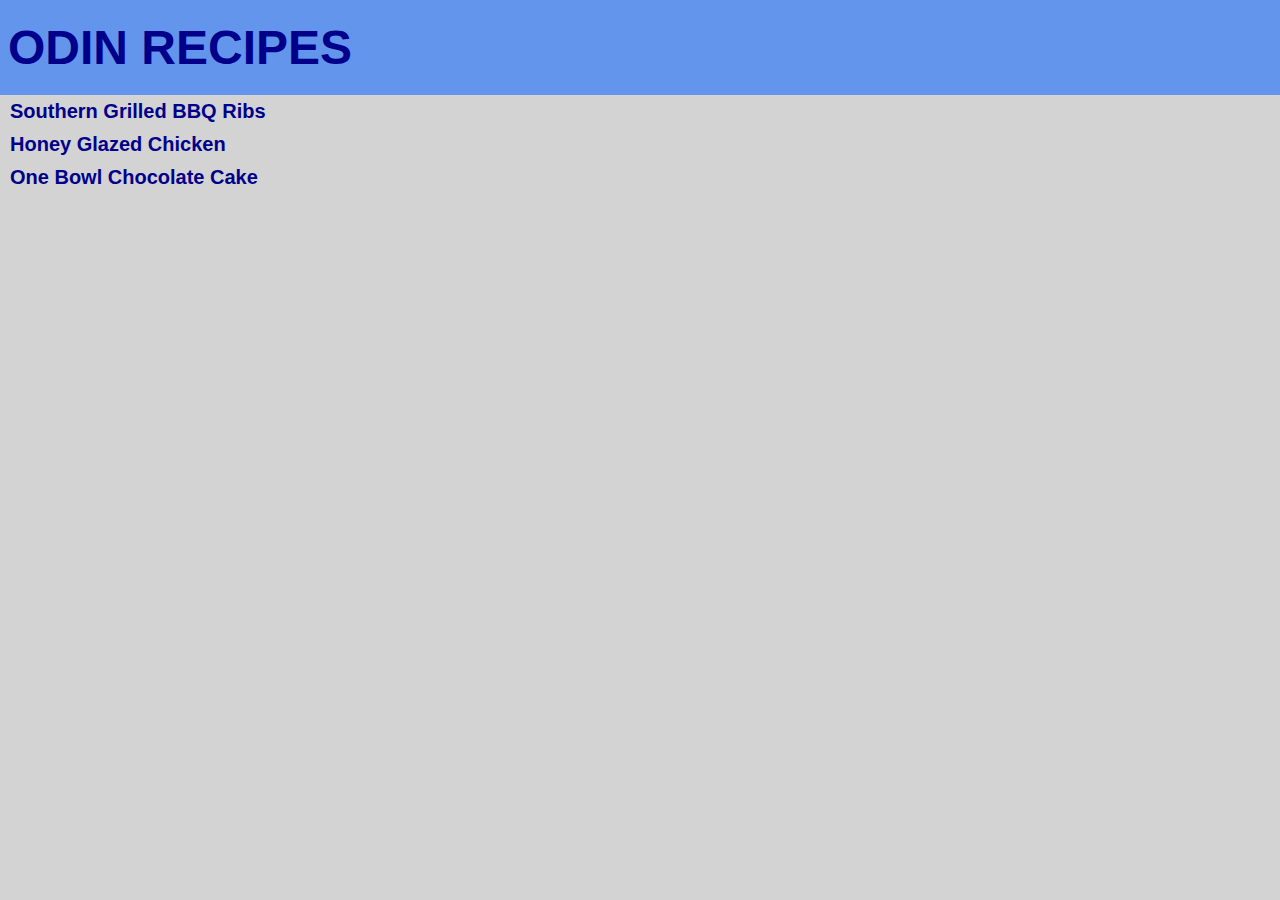
<file: index.html>
<!DOCTYPE html>
<html lang="en">
<head>
    <meta charset="UTF-8">
    <meta name="viewport" content="width=device-width, initial-scale=1.0">
    <title>Odin Recipes</title>
    <link rel="stylesheet" href="css/style.css">
</head>
<body>
    <h1 class="header">ODIN RECIPES</h1>
    <ul class="links-list">
        <li><a href="./recipes/ribs.html">Southern Grilled BBQ Ribs</a></li>
        <li><a href="./recipes/honey-glazed-chicken.html">Honey Glazed Chicken</a></li>
        <li><a href="./recipes/chocolate-cake.html">One Bowl Chocolate Cake</a></li>
    </ul>
</body>
</html>
</file>
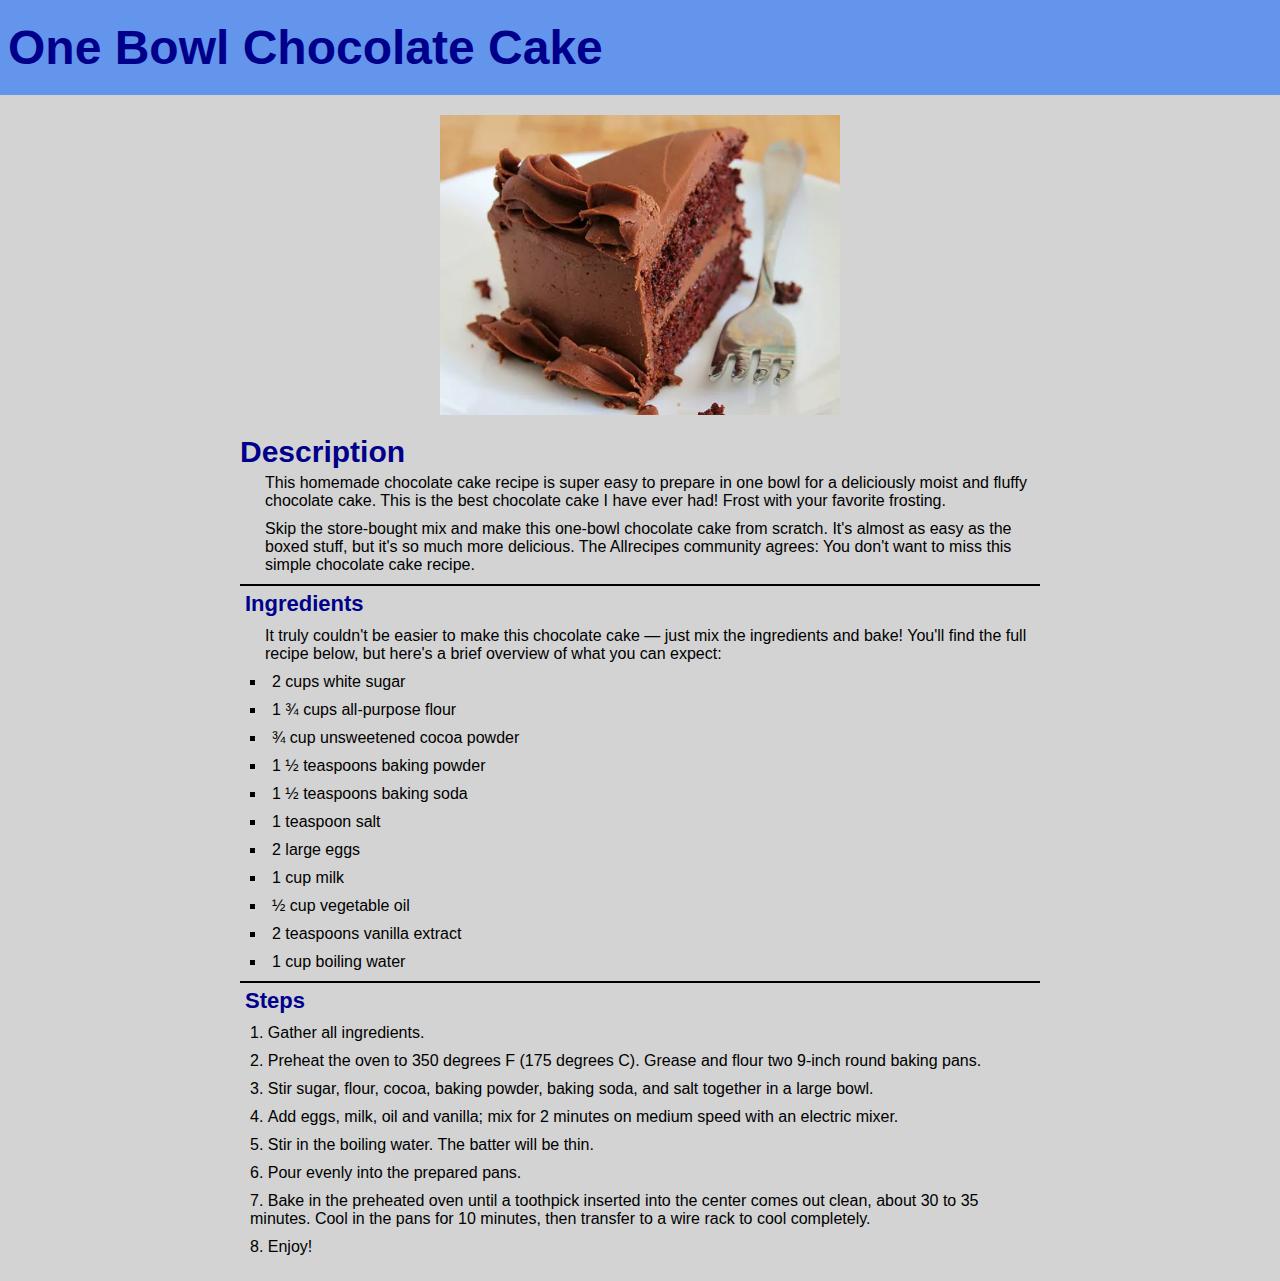
<file: recipes/chocolate-cake.html>
<!DOCTYPE html>
<html lang="en">
<head>
    <meta charset="UTF-8">
    <meta name="viewport" content="width=device-width, initial-scale=1.0">
    <title>One Bowl Chocolate Cake recipe</title>
    <link rel="stylesheet" href="../css/style.css">
</head>
<body>
    <h1 class="header">One Bowl Chocolate Cake</h1>
    <img src="../img/chocolate-cake.webp" alt="slice of chocolate cake with frosting" class="img">
    <div class="recipe-content">
    <h2>Description</h2>
    <p class="description">This homemade chocolate cake recipe is super easy to prepare in one bowl for a deliciously moist and fluffy chocolate cake. This is the best chocolate cake I have ever had! Frost with your favorite frosting.</p>
    <p class="description">Skip the store-bought mix and make this one-bowl chocolate cake from scratch. It's almost as easy as the boxed stuff, but it's so much more delicious. The Allrecipes community agrees: You don't want to miss this simple chocolate cake recipe.</p>
    <h3>Ingredients</h3>
    <p class="description">It truly couldn't be easier to make this chocolate cake — just mix the ingredients and bake! You'll find the full recipe below, but here's a brief overview of what you can expect:</p>
    <ul>
        <li>2 cups white sugar</li>
        <li>1 ¾ cups all-purpose flour</li>
        <li>¾ cup unsweetened cocoa powder</li>
        <li>1 ½ teaspoons baking powder</li>
        <li>1 ½ teaspoons baking soda</li>
        <li>1 teaspoon salt</li>
        <li>2 large eggs</li>
        <li>1 cup milk</li>
        <li>½ cup vegetable oil</li>
        <li>2 teaspoons vanilla extract</li>
        <li>1 cup boiling water</li>
    </ul>
    <h3>Steps</h3>
    <ol>
        <li>Gather all ingredients.</li>
        <li>Preheat the oven to 350 degrees F (175 degrees C). Grease and flour two 9-inch round baking pans.</li>
        <li>Stir sugar, flour, cocoa, baking powder, baking soda, and salt together in a large bowl.</li>
        <li>Add eggs, milk, oil and vanilla; mix for 2 minutes on medium speed with an electric mixer.</li>
        <li>Stir in the boiling water. The batter will be thin.</li>
        <li>Pour evenly into the prepared pans.</li>
        <li>Bake in the preheated oven until a toothpick inserted into the center comes out clean, about 30 to 35 minutes. Cool in the pans for 10 minutes, then transfer to a wire rack to cool completely.</li>
        <li>Enjoy!</li>
    </ol>
</div>
</body>
</html>
</file>
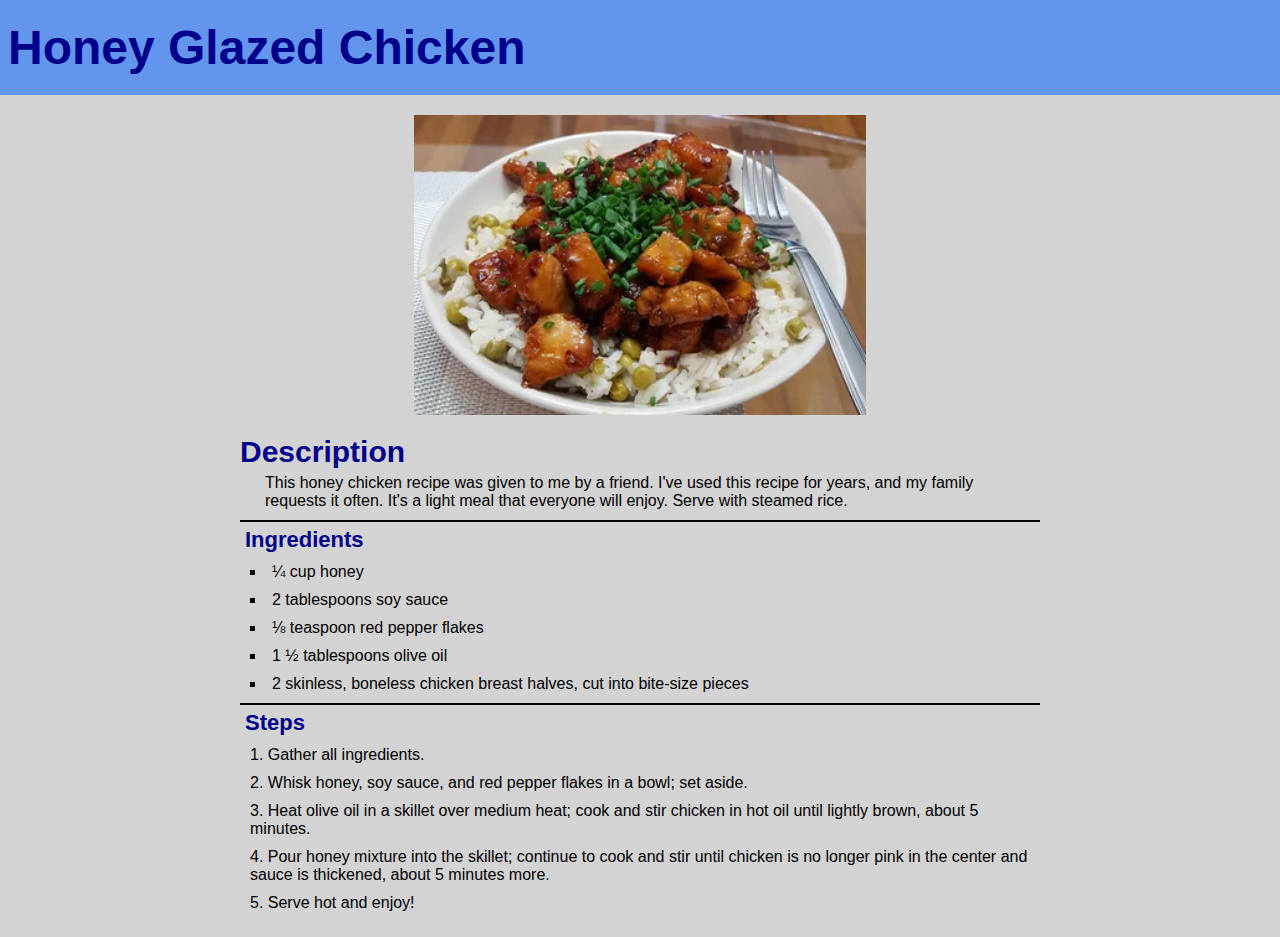
<file: recipes/honey-glazed-chicken.html>
<!DOCTYPE html>
<html lang="en">

<head>
    <meta charset="UTF-8">
    <meta name="viewport" content="width=device-width, initial-scale=1.0">
    <title>Honey Glazed Chicken recipe</title>
    <link rel="stylesheet" href="../css/style.css">
</head>

<body>
    <h1 class="header">Honey Glazed Chicken</h1>
    <img src="../img/honey-glazed-chicken.webp" alt="glazed chicken over rice" class="img">
    <div class="recipe-content">
        <h2>Description</h2>
        <p class="description">This honey chicken recipe was given to me by a friend. I've used this recipe for years,
            and my family requests it often. It's a light meal that everyone will enjoy. Serve with steamed rice.</p>
        <h3>Ingredients</h3>
        <ul>
            <li>¼ cup honey</li>
            <li>2 tablespoons soy sauce</li>
            <li>⅛ teaspoon red pepper flakes</li>
            <li>1 ½ tablespoons olive oil</li>
            <li>2 skinless, boneless chicken breast halves, cut into bite-size pieces</li>
        </ul>
        <h3>Steps</h3>
        <ol>
            <li>Gather all ingredients.</li>
            <li>Whisk honey, soy sauce, and red pepper flakes in a bowl; set aside.</li>
            <li>Heat olive oil in a skillet over medium heat; cook and stir chicken in hot oil until lightly brown,
                about 5 minutes.</li>
            <li>Pour honey mixture into the skillet; continue to cook and stir until chicken is no longer pink in the
                center and sauce is thickened, about 5 minutes more.</li>
            <li>Serve hot and enjoy!</li>
        </ol>
    </div>
</body>

</html>
</file>
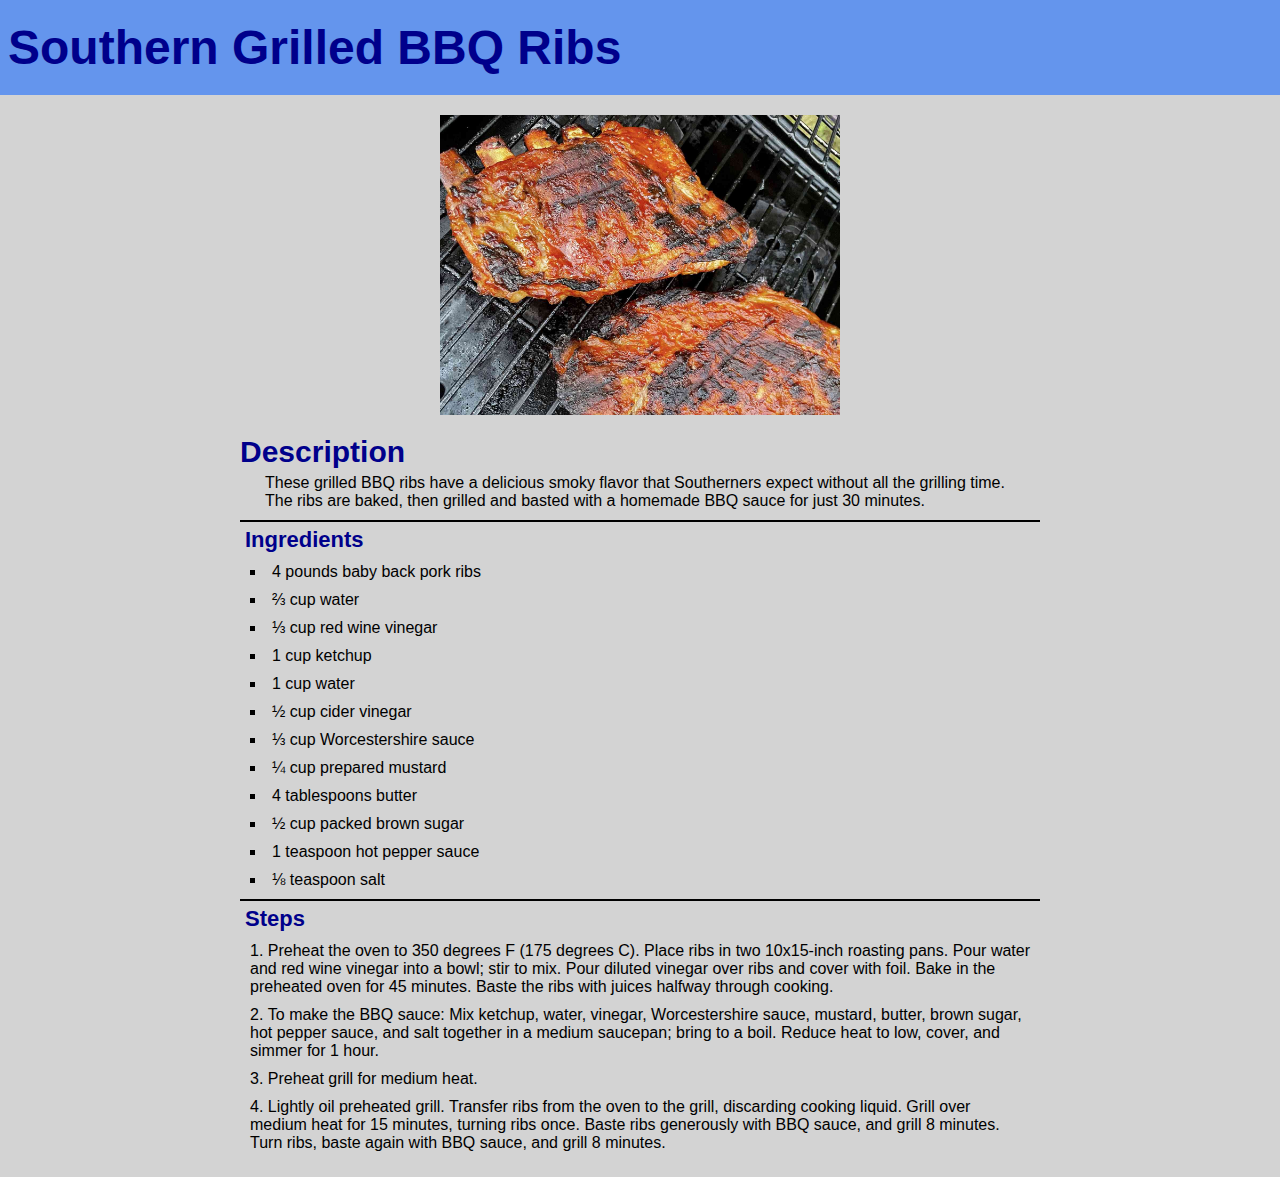
<file: recipes/ribs.html>
<!DOCTYPE html>
<html lang="en">

<head>
    <meta charset="UTF-8">
    <meta name="viewport" content="width=device-width, initial-scale=1.0">
    <title>Southern Grilled BBQ Ribs recipe</title>
    <link rel="stylesheet" href="../css/style.css">
</head>

<body>
    <h1 class="header">Southern Grilled BBQ Ribs</h1>
    <img src="../img/ribs.jpg" alt="tasty grilled ribs" class="img">
    <div class="recipe-content">
        <h2>Description</h2>
        <p class="description">These grilled BBQ ribs have a delicious smoky flavor that Southerners expect without all the grilling time.
            The ribs are baked, then grilled and basted with a homemade BBQ sauce for just 30 minutes.</p>
        <h3>Ingredients</h3>
        <ul>
            <li>4 pounds baby back pork ribs</li>
            <li>⅔ cup water</li>
            <li>⅓ cup red wine vinegar</li>
            <li>1 cup ketchup</li>
            <li>1 cup water</li>
            <li>½ cup cider vinegar</li>
            <li>⅓ cup Worcestershire sauce</li>
            <li>¼ cup prepared mustard</li>
            <li>4 tablespoons butter</li>
            <li>½ cup packed brown sugar</li>
            <li>1 teaspoon hot pepper sauce</li>
            <li>⅛ teaspoon salt</li>
        </ul>
        <h3>Steps</h3>
        <ol>
            <li>Preheat the oven to 350 degrees F (175 degrees C). Place ribs in two 10x15-inch roasting pans. Pour
                water and red wine vinegar into a bowl; stir to mix. Pour diluted vinegar over ribs and cover with foil.
                Bake in the preheated oven for 45 minutes. Baste the ribs with juices halfway through cooking.</li>
            <li>To make the BBQ sauce: Mix ketchup, water, vinegar, Worcestershire sauce, mustard, butter, brown sugar,
                hot pepper sauce, and salt together in a medium saucepan; bring to a boil. Reduce heat to low, cover,
                and simmer for 1 hour.</li>
            <li>Preheat grill for medium heat.</li>
            <li>Lightly oil preheated grill. Transfer ribs from the oven to the grill, discarding cooking liquid. Grill
                over medium heat for 15 minutes, turning ribs once. Baste ribs generously with BBQ sauce, and grill 8
                minutes. Turn ribs, baste again with BBQ sauce, and grill 8 minutes.</li>
        </ol>
    </div>
</body>

</html>
</file>
<file: css/style.css>
* {
    box-sizing: border-box;
    font-family: 'Lucida Sans', 'Lucida Sans Regular', 'Lucida Grande', 'Lucida Sans Unicode', Geneva, Verdana, sans-serif;
    margin: 0;
    padding: 0;
}

body {
    background-color: lightgray;
}

.description {
    margin-left: 20px;
    padding: 5px;
}

.header {
    background-color: cornflowerblue;
    color: darkblue;
    font-size: 48px;
    padding: 20px 8px;
}

.img {
    display: block;
    height: 300px;
    margin: 20px auto;
}

.recipe-content {
    margin: 20px auto;
    width: 800px;
}

h2 {
    color: darkblue;
    font-size: 30px;
    vertical-align: top;
}

h3 {
    border-top: 2px solid black;
    color: darkblue;
    font-size: 22px;
    margin-top: 5px;
    padding: 5px;
}

.links-list {
    list-style: none;
}

ul {
    list-style: square;
    list-style-position: inside;
}

ol {
    list-style-position: inside;
}

li {
    padding: 5px 10px;
}

li a {
    color: darkblue;
    font-size: 20px;
    font-weight: bold;
    text-decoration: none;
}
</file>
